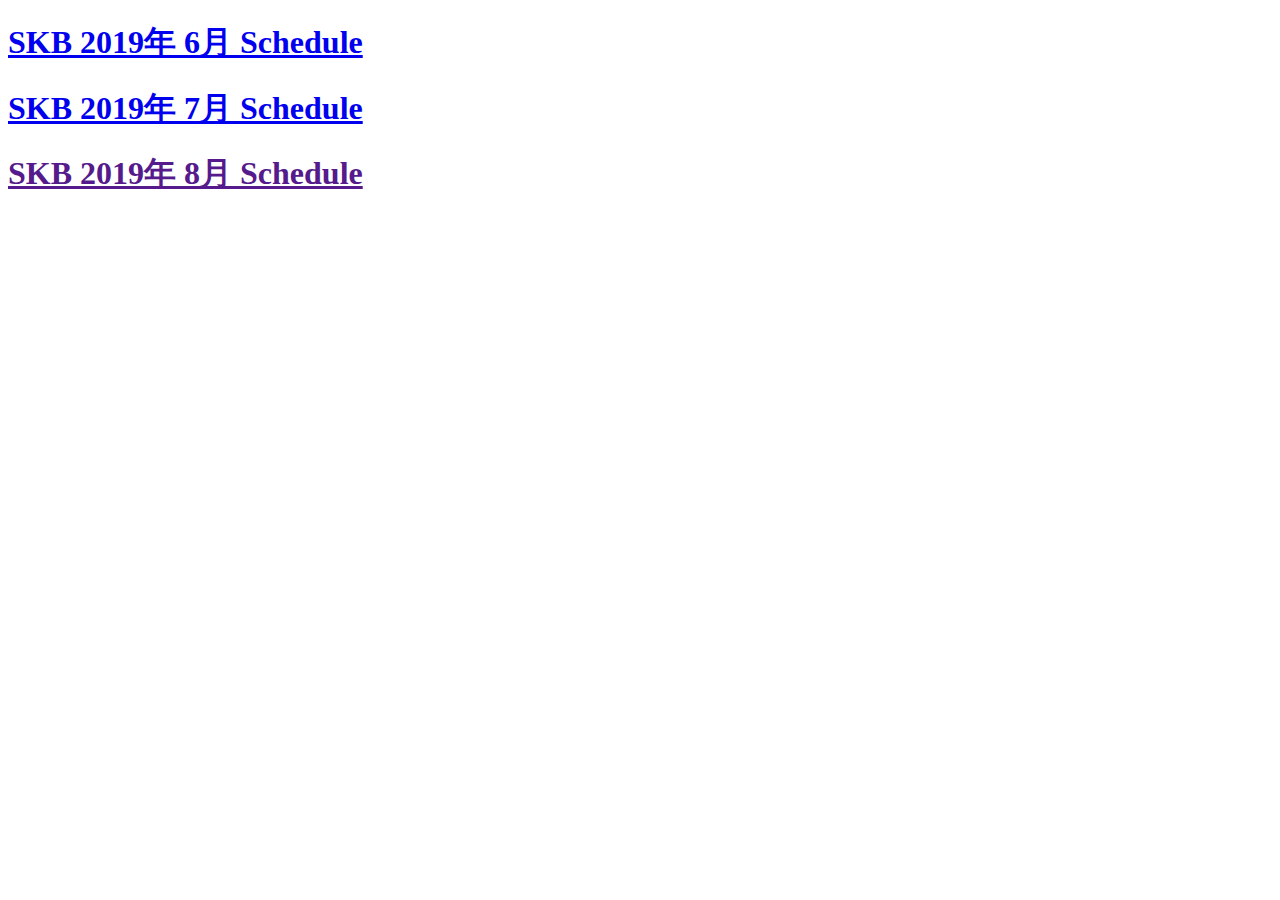
<file: WebContent/index.html>
<!DOCTYPE html>
<html>
<head>
<meta charset="UTF-8">
<title>
Landing Page 
Powered by Ecofriendly Hooney</title>
</head>
	<body>
		<h1>
			<a href="https://skb-test-cloud.appspot.com/skb_201906.html">SKB 2019年 6月 Schedule</a> 
		</h1>
		
		<h1>
			<a href="https://skb-test-cloud.appspot.com/skb_201907.html">SKB 2019年 7月 Schedule</a> 
		</h1>
		<h1>
			<a href="">SKB 2019年 8月 Schedule</a> 
		</h1>
	
	</body>
</html>
</file>
